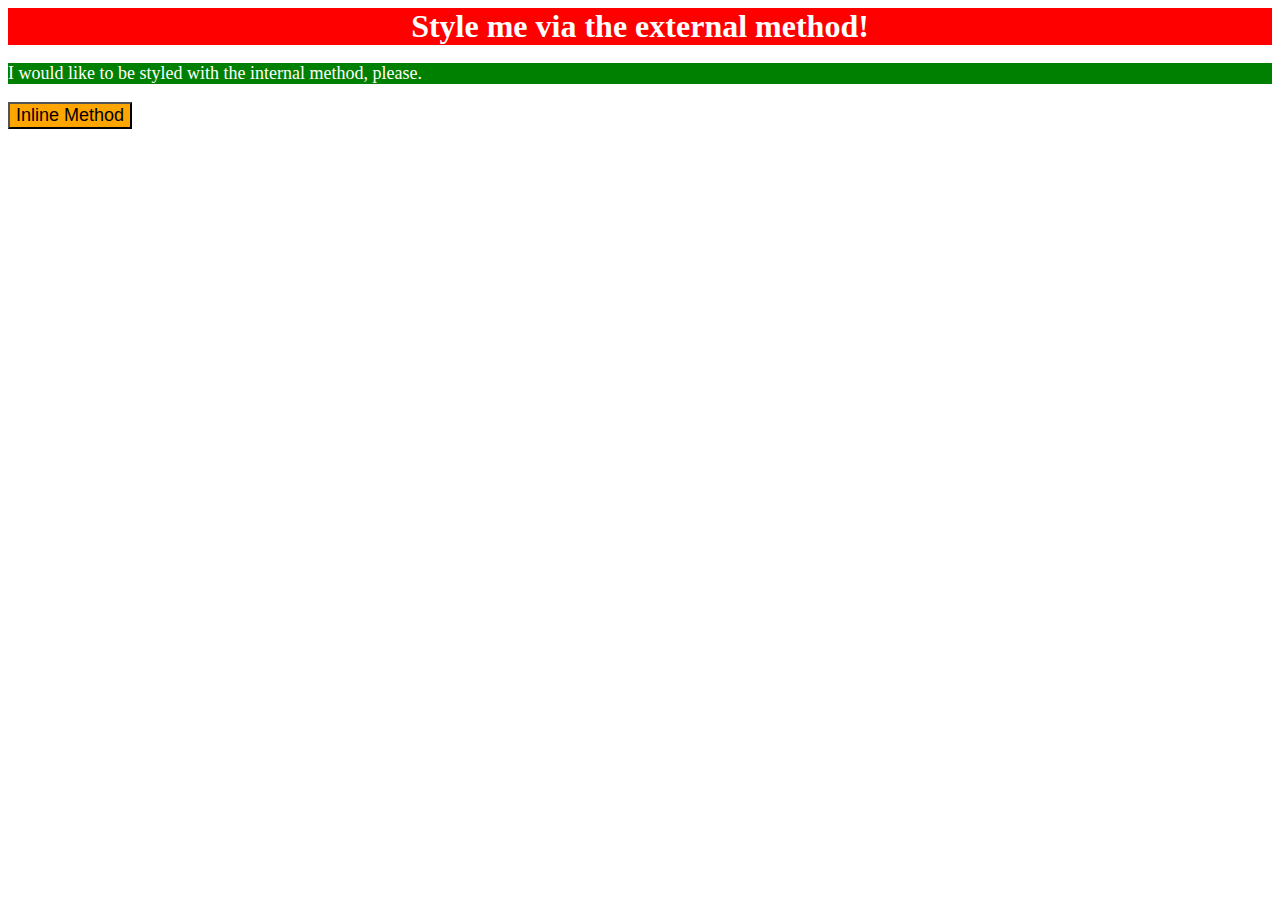
<file: foundations/01-css-methods/index.html>
<!DOCTYPE html>
<html lang="en">
  <head>
    <meta charset="UTF-8">
    <meta http-equiv="X-UA-Compatible" content="IE=edge">
    <meta name="viewport" content="width=device-width, initial-scale=1.0">
    <link rel="stylesheet" href="styles.css">
    <title>Methods for Adding CSS</title>
    <style>
      p{
        background-color: green;
        color: white;
        font-size: 18px;
      }
    </style>
  </head>
  <body>
    <div>Style me via the external method!</div>
    <p>I would like to be styled with the internal method, please.</p>
    <button style="background-color: orange; font-size: 18px;">Inline Method</button>
  </body>
</html>
</file>
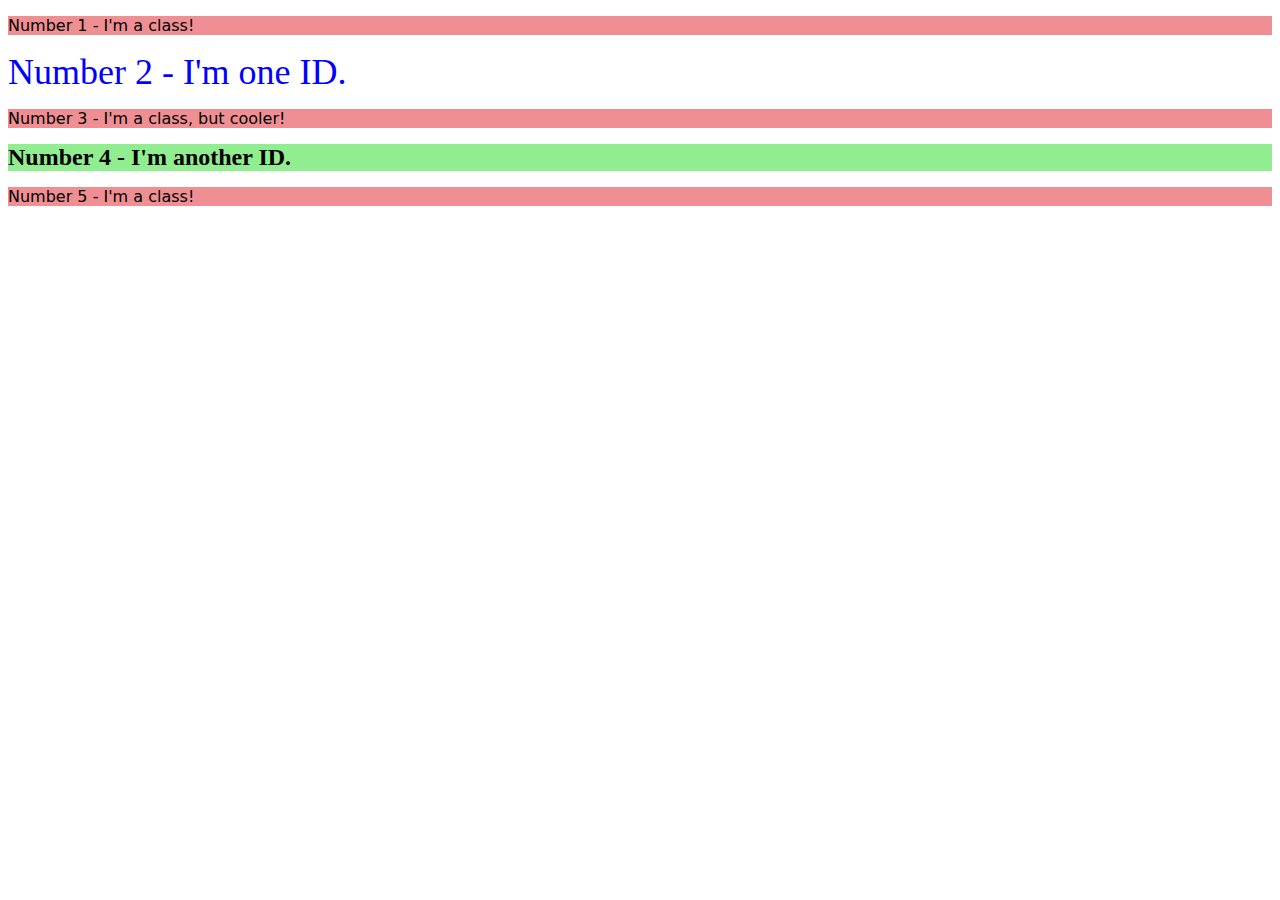
<file: foundations/02-class-id-selectors/index.html>
<!DOCTYPE html>
<html lang="en">
  <head>
    <meta charset="UTF-8">
    <meta http-equiv="X-UA-Compatible" content="IE=edge">
    <meta name="viewport" content="width=device-width, initial-scale=1.0">
    <title>Class and ID Selectors</title>
    <link rel="stylesheet" href="style.css">
  </head>
  <body>
    <p class="odd-numbers">Number 1 - I'm a class!</p>
    <div id="first-div">Number 2 - I'm one ID.</div>
    <p class="odd-numbers">Number 3 - I'm a class, but cooler!</p>
    <div id="second-div">Number 4 - I'm another ID.</div>
    <p class="odd-numbers">Number 5 - I'm a class!</p>
  </body>
</html>
</file>
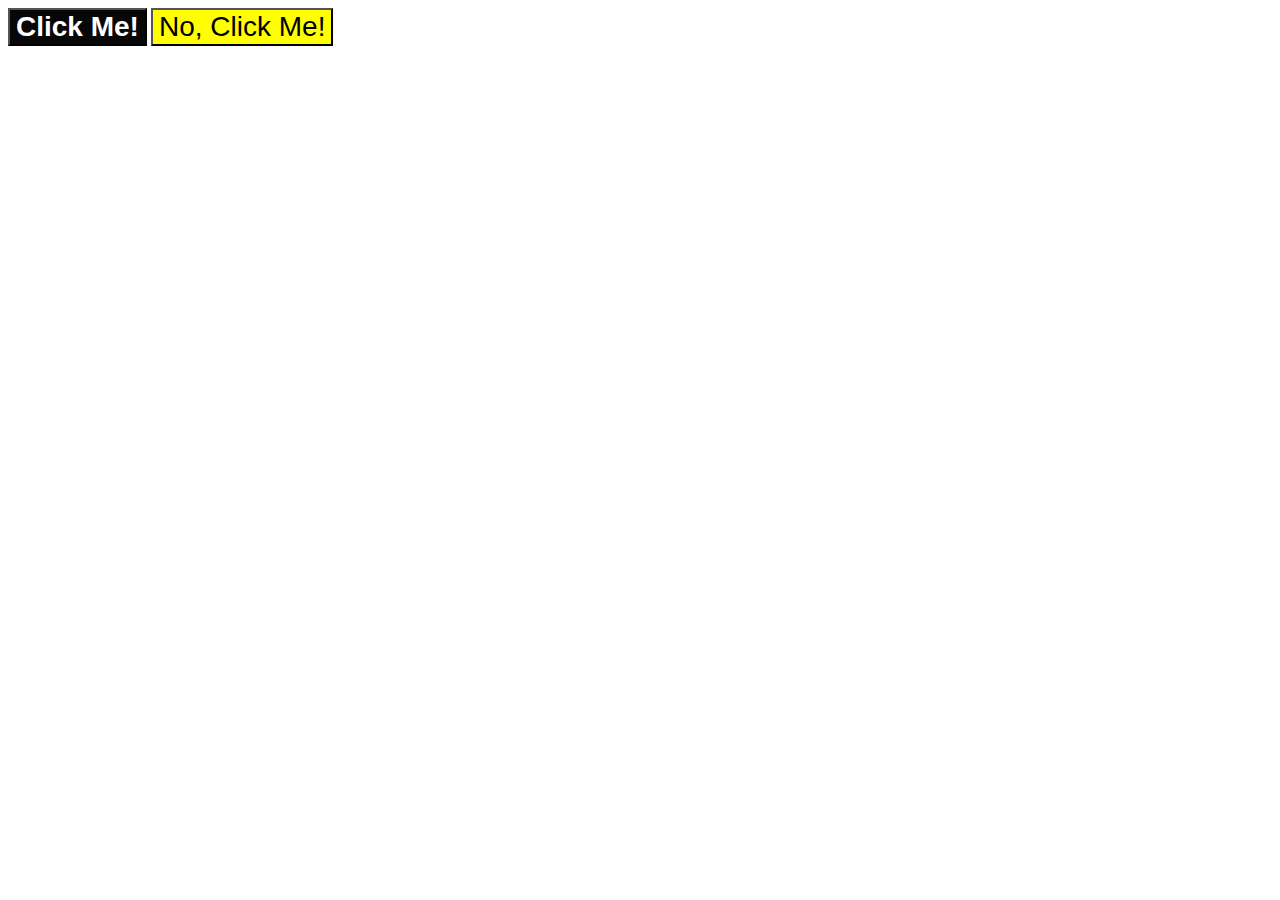
<file: foundations/03-grouping-selectors/index.html>
<!DOCTYPE html>
<html lang="en">
  <head>
    <meta charset="UTF-8">
    <meta http-equiv="X-UA-Compatible" content="IE=edge">
    <meta name="viewport" content="width=device-width, initial-scale=1.0">
    <title>Grouping Selectors</title>
    <link rel="stylesheet" href="style.css">
  </head>
  <body>
    <button class="first">Click Me!</button>
    <button class="second">No, Click Me!</button>
  </body>
</html>
</file>
<file: foundations/01-css-methods/styles.css>
div{
    background-color: red;
    color:white;
    font-size: 32px;
    text-align: center;
    font-weight: bold;

}
</file>
<file: foundations/02-class-id-selectors/style.css>
.odd-numbers{
    background-color: #EF8F93;
    font-family: Verdana, "DejaVu Sans", sans-serif;
}
.multiple{
    font-size: 32px;
   
}

#first-div{
    color:blue;
    font-size: 36px;
}
#second-div{
    background-color: lightgreen;
    font-size: 24px;
    font-weight: bold;
}
</file>
<file: foundations/03-grouping-selectors/style.css>
.first{
    color:white;
    background-color: rgba(0, 0, 0, 0.973);
    font-weight: bold;
}

.second{
    background-color: #ffff00;
}

.first,
.second {
    font-size: 28px;
    font-family: Helvetica, "Times New Roman", sans-serif;
}
</file>
